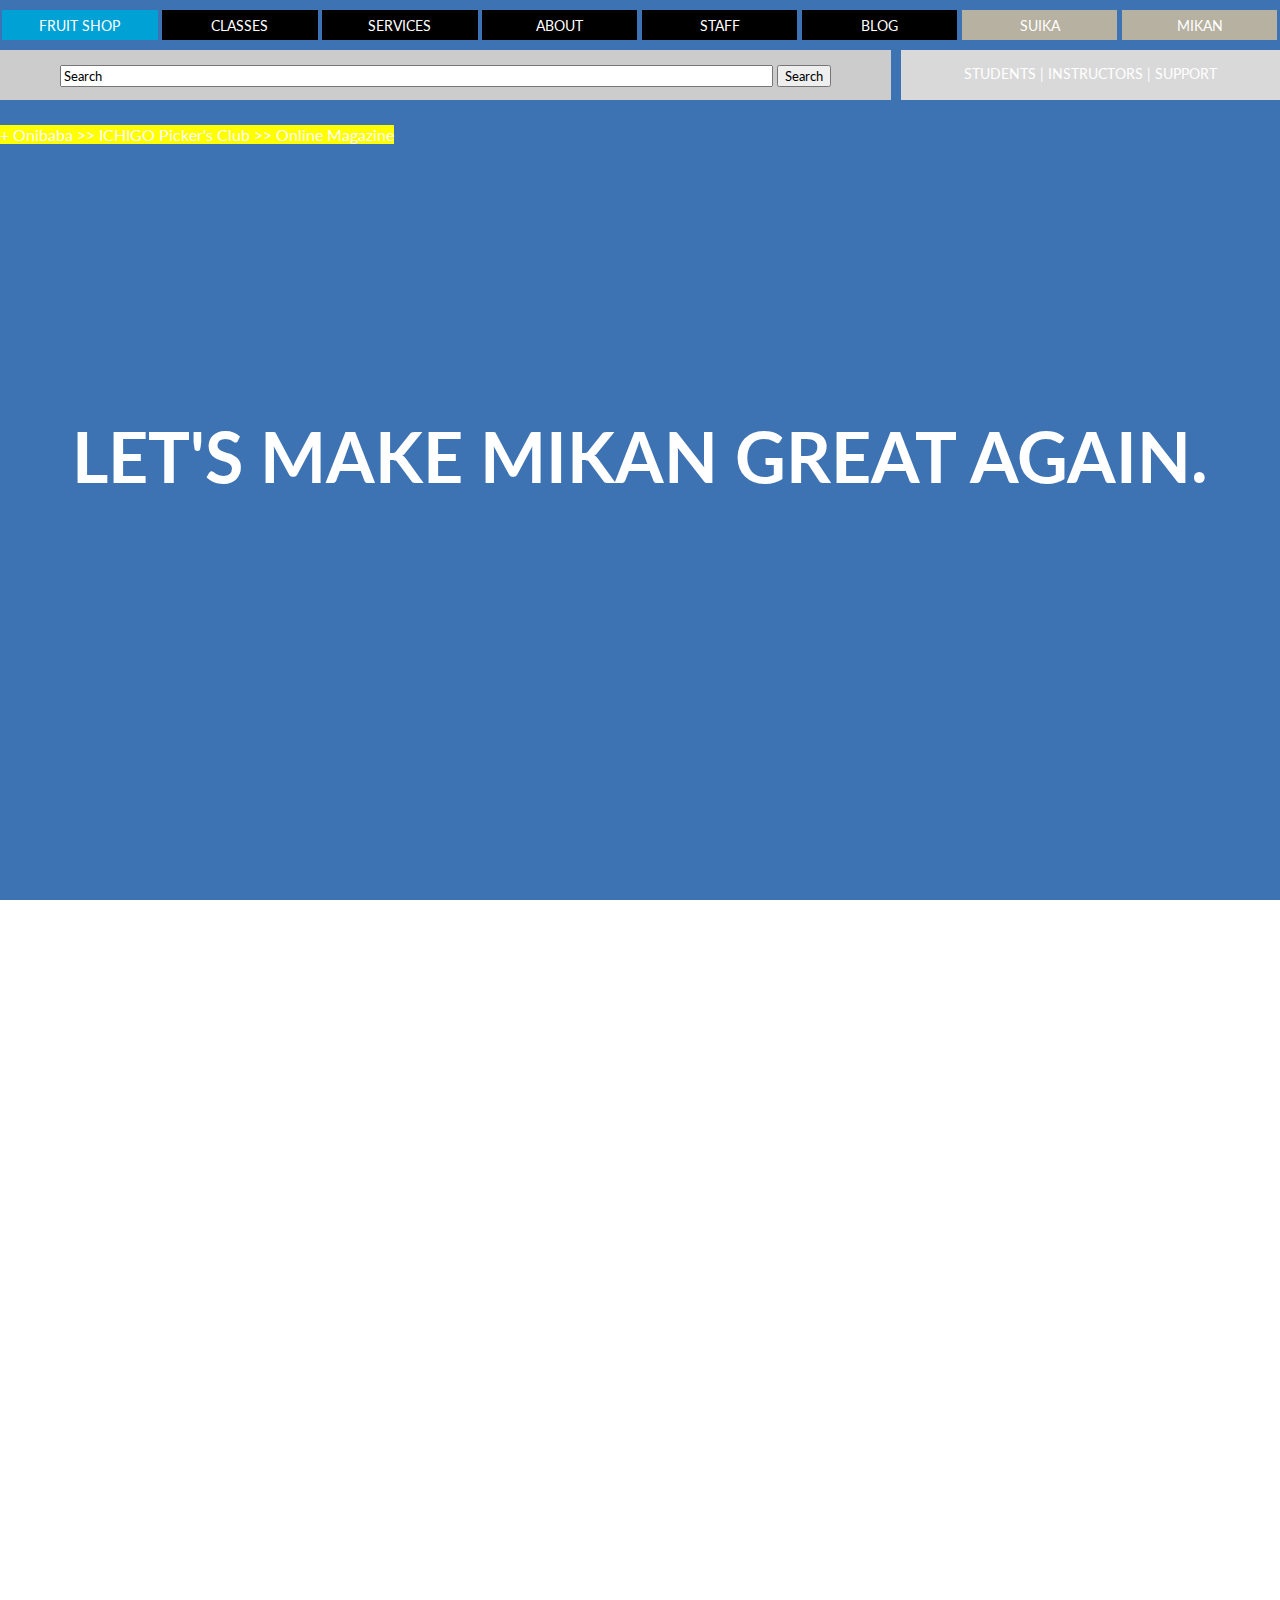
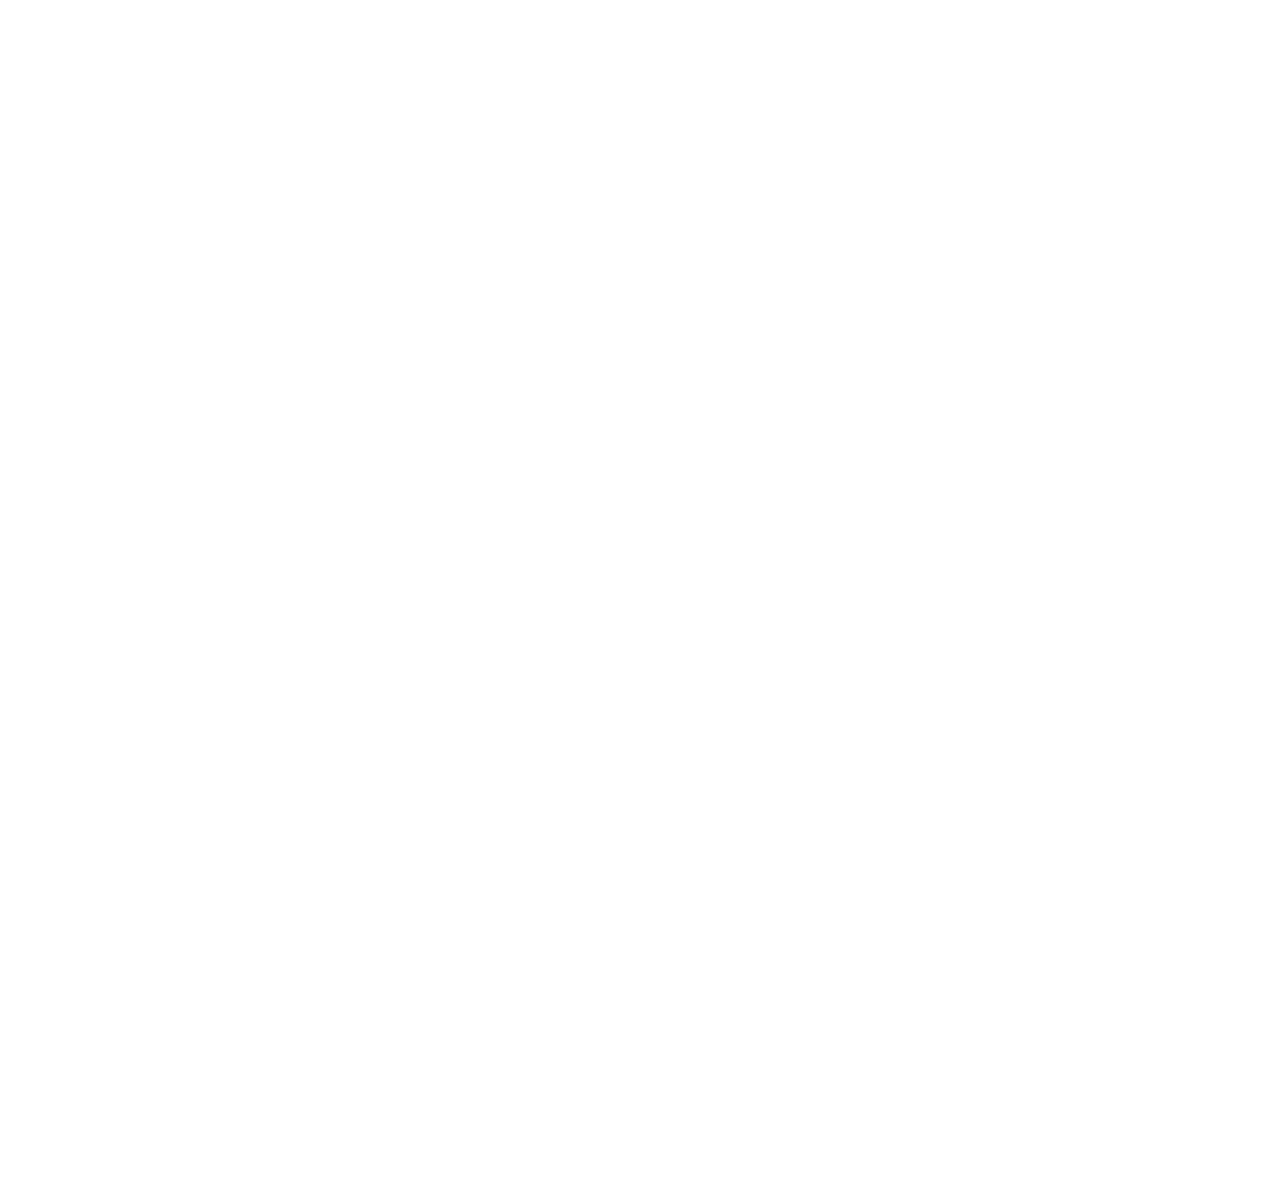
<file: MIKAN/index.html>
<!DOCTYPE html>
<html lang="en">
<head>

  <meta charset="utf-8">
  <meta name="description" content="Udacity Nano-degree Portfolio Site" />
  <meta name="author" content="Steven Cassady">
  <meta name="viewport"
  content="width=device-width, minimum-scale=1.0, initial-scale=1.0, user-scalable=yes">

  <link href="css/index.css" rel="stylesheet">
  <link href='https://fonts.googleapis.com/css?family=Lato:300,100,700' rel='stylesheet'>
  <link rel="stylesheet" href="http://weloveiconfonts.com/api/?family=zocial" />

  <title>MIKAN</title>

</head>
<body>

  <header>


  </header>

  <div class="cover">
    <div>
      <div class="row">

        <div class="nav-col blue">
          <a href="#" class="white-text">
            <span>Fruit Shop</span>
          </a>
        </div>
        <div class="nav-col">
          <a href="#" class="white-text">
            <span>Classes</span>
          </a>
        </div>
        <div class="nav-col">
          <a href="#" class="white-text">
            <span>Services</span>
          </a>
        </div>
        <div class="nav-col">
          <a href="#" class="white-text">
            <span>About</span>
          </a>
        </div>
        <div class="nav-col">
          <a href="#" class="white-text">
            <span>Staff</span>
          </a>
        </div>
        <div class="nav-col">
          <a href="#" class="white-text">
            <span>Blog</span>
        </div>
        <div class="nav-col gray">
          <a href="#" class="white-text">
            <span>Suika</span>
          </a>
        </div>
        <div class="nav-col gray">
          <a href="#" class="white-text">
            <span>Mikan</span>
          </a>
        </div>
      </div>

      <div class="row">

        <div class="subnav-col-left">
          <!-- <input type="radio"></input>
          <span>Lorem</span>
          <input type="radio"></input>
          <span>Ipsum</span> -->
          <input type="text" value="Search" class="search"></input>
          <input type="button" value="Search"></input>
        </div>

        <div class="subnav-col-right">
          <span>Students | Instructors | Support</span>
        </div>

      </div>

      <div class="row">
        <div class="dividernav-col yellow"
          <span>+ Onibaba >> ICHIGO Picker's Club >> Online Magazine</span>
        </div>
      </div>

    </div>

    <div class="cover-spacing-start">

    </div>
    <h1 class="cover-h1">
      Let's make Mikan great again.
    </h1>

  </div>

  <div class="cover-yellow">
    <div class="cover-spacing">

    </div>
    <h1 class="cover-h1">
      Together, as one.
    </h1>

  </div>

  <div class="cover">
    <div class="cover-spacing">

    </div>
    <h1 class="cover-h1">
      Let's savour it's fine taste.
    </h1>

  </div>

  <hr class="footRule">

  <footer>

    <div class="row">
      <div class="footer-col">
        <span> about | contact | sitemap | subscriptions | legal | ©1812 Copyright Onibaba Inc. All rights reserved.</span><br>
        <span class="gray-text"> Lorem ipsum dolor sit amet, consectetur adipisicing elit, sed do </span>
      </div>
    </div>

    <!-- <div class="social">
      <a href="#" class="zocial-twitter"></a>
      <a href="https://github.com/SCassady" class="zocial-github"></a>
      <a href="mailto:scassady@ualberta.ca" class="zocial-gmail"></a>
      <a href="#" class="zocial-linkedin"></a>
    </div> -->

  </footer>

</body>
</html>
</file>
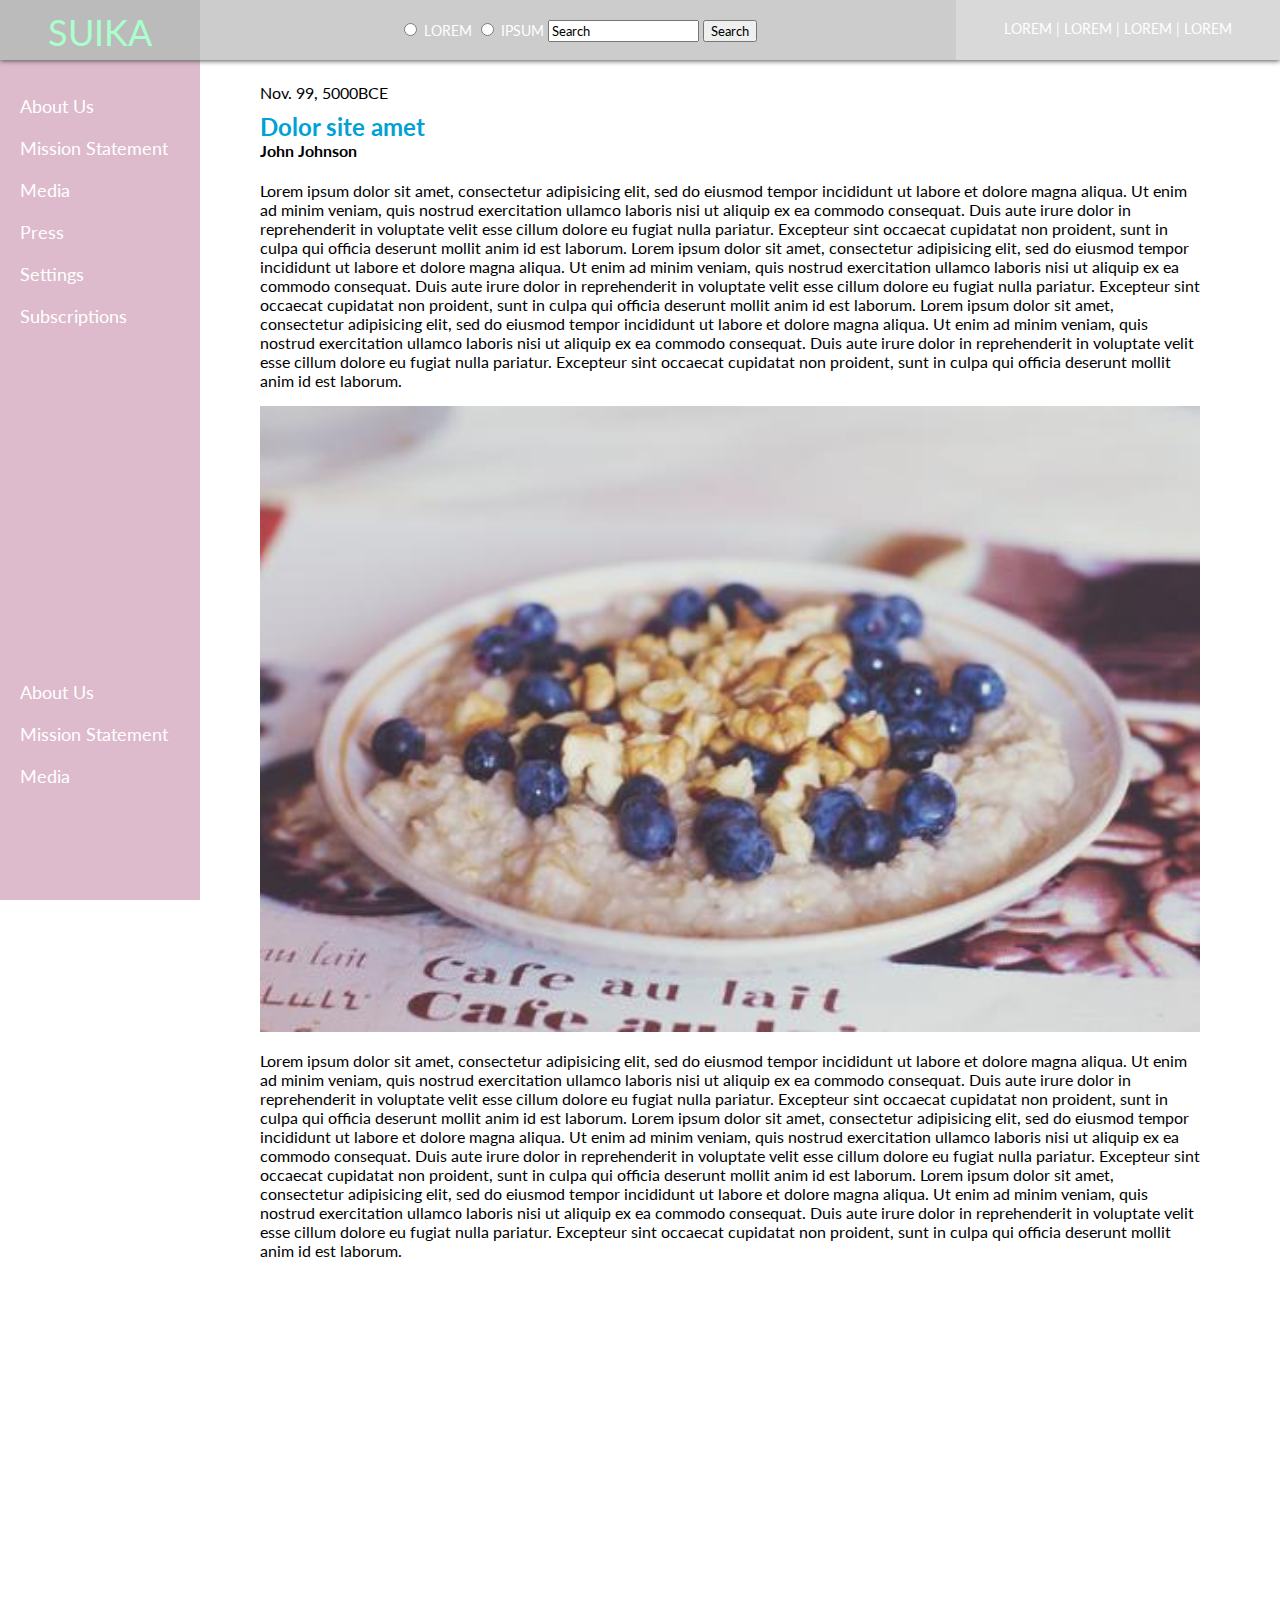
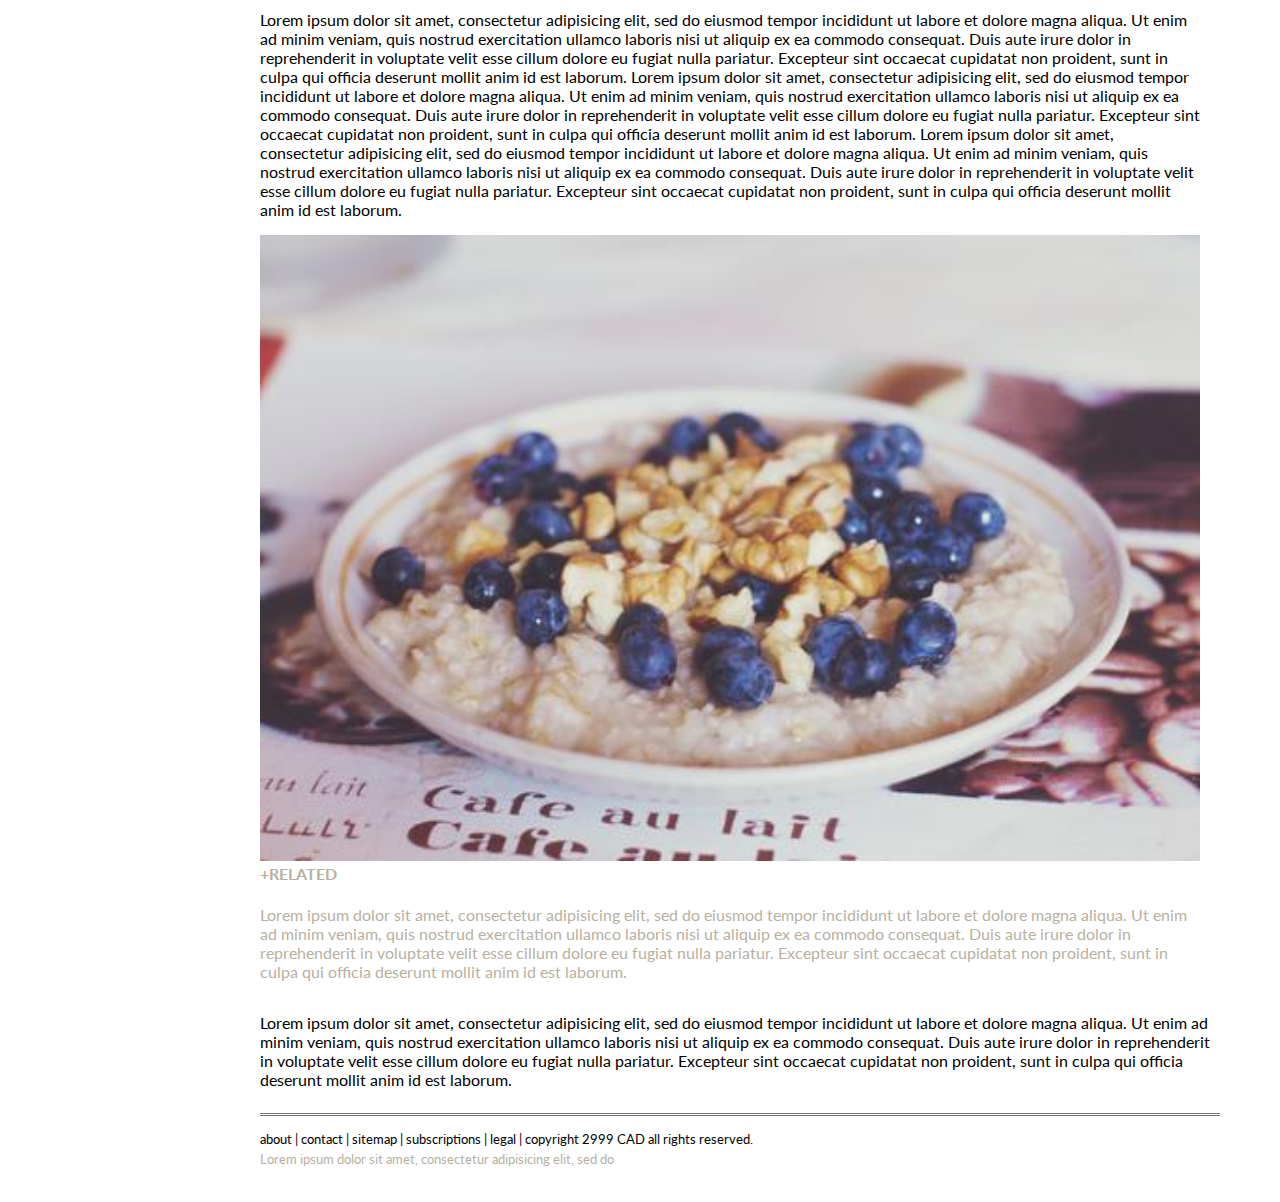
<file: SUIKA/index.html>
<!DOCTYPE html>
<html lang="en">
<head>

  <meta charset="utf-8">
  <meta name="description" content="Udacity Nano-degree Portfolio Site" />
  <meta name="author" content="Steven Cassady">
  <meta name="viewport"
  content="width=device-width, minimum-scale=1.0, initial-scale=1.0, user-scalable=yes">

  <link href="css/index.css" rel="stylesheet">
  <link href='https://fonts.googleapis.com/css?family=Lato:300,100,700' rel='stylesheet'>
  <link rel="stylesheet" href="http://weloveiconfonts.com/api/?family=zocial" />

  <title>SUIKA</title>

</head>
<body>

  <header>

    <section class="masthead">

      <!-- <div class="row">

        <div class="title-col">
          <h1>SUIKA</h1>
        </div>

      </div> -->


      <div class="row mast-row">

        <div class="subnav-col-left">
          <span>SUIKA</span>
        </div>

        <div class="subnav-col-mid">
          <input type="radio"></input>
          <span>Lorem</span>
          <input type="radio"></input>
          <span>Ipsum</span>
          <input type="text" value="Search" class="search"></input>
          <input type="button" value="Search"></input>
        </div>

        <div class="subnav-col-right">
          <span>Lorem | Lorem | Lorem | Lorem</span>
        </div>

      </div>

      <!-- <div class="row">
        <div class="dividernav-col yellow"
          <span>+ SUPER >> Online Magazine >> Student Edition</span>
        </div>
      </div> -->

    </section>

    <section class="sideframe">

      <div class="side-content-top">
        <div class="spacer-side"></div>
        <div class="side-link">
          <a href="#" class="white-text">
            <span>About Us</span>
          </a>
        </div>
        <div class="side-link">
          <a href="#" class="white-text">
            <span>Mission Statement</span>
          </a>
        </div>
        <div class="side-link">
          <a href="#" class="white-text">
            <span>Media</span>
          </a>
        </div>
        <div class="side-link">
          <a href="#" class="white-text">
            <span>Press</span>
          </a>
        </div>
        <div class="side-link">
          <a href="#" class="white-text">
            <span>Settings</span>
          </a>
        </div>
        <div class="side-link">
          <a href="#" class="white-text">
            <span>Subscriptions</span>
          </a>
        </div>
      </div>

      <div class="side-content-bottom">
        <div class="spacer-side">
        <div class="spacer-side"></div>
        <div class="side-link">
          <a href="#" class="white-text">
            <span>About Us</span>
          </a>
        </div>
        <div class="side-link">
          <a href="#" class="white-text">
            <span>Mission Statement</span>
          </a>
        </div>
        <div class="side-link">
          <a href="#" class="white-text">
            <span>Media</span>
          </a>
        </div>
      </div>

    </section>

  </header>



  <main>
    <div class="spacer-main"></div>

    <!-- <section class="highlightedWork">
        <picture>
          <source
          media="(min-width: 650px)"
          srcset="img/tokyo-1920x960large_2x.jpg 2x, img/tokyo-960x480large_1x.jpg 1x">
          <source
          media="(min-width: 500px)"
          srcset="img/tokyo-1300x650medium_2x.jpg 2x, img/tokyo-650x325medium_1x.jpg 1x">
          <img src="img/tokyo-500x450small.jpg" alt="Photo of Harajuku in Tokyo, at night.">
        </picture>
      </section> -->

    <section class="container">

      <div class="row">

        <div class="article-col">
          <article>
            <span> Nov. 99, 5000BCE</span>
            <h3>Dolor site amet</h3>
            <h4>John Johnson</h4>
            <p>
              Lorem ipsum dolor sit amet, consectetur adipisicing elit, sed do eiusmod tempor incididunt ut labore et dolore magna aliqua. Ut enim ad minim veniam, quis nostrud exercitation ullamco laboris nisi ut aliquip ex ea commodo consequat. Duis aute irure dolor in reprehenderit in voluptate velit esse cillum dolore eu fugiat nulla pariatur. Excepteur sint occaecat cupidatat non proident, sunt in culpa qui officia deserunt mollit anim id est laborum. Lorem ipsum dolor sit amet, consectetur adipisicing elit, sed do eiusmod tempor incididunt ut labore et dolore magna aliqua. Ut enim ad minim veniam, quis nostrud exercitation ullamco laboris nisi ut aliquip ex ea commodo consequat. Duis aute irure dolor in reprehenderit in voluptate velit esse cillum dolore eu fugiat nulla pariatur. Excepteur sint occaecat cupidatat non proident, sunt in culpa qui officia deserunt mollit anim id est laborum. Lorem ipsum dolor sit amet, consectetur adipisicing elit, sed do eiusmod tempor incididunt ut labore et dolore magna aliqua. Ut enim ad minim veniam, quis nostrud exercitation ullamco laboris nisi ut aliquip ex ea commodo consequat. Duis aute irure dolor in reprehenderit in voluptate velit esse cillum dolore eu fugiat nulla pariatur. Excepteur sint occaecat cupidatat non proident, sunt in culpa qui officia deserunt mollit anim id est laborum.
            </p>

              <picture>
                <img src="img/oatshq-500x333small_1x.jpg"
                srcset="img/oatshq-1000x666small_2x.jpg 1000w, img/oatshq-500x333small_1x.jpg 500w"
                sizes="(max-width: 500px) 95vw, (max-width: 770px) 45vw, (max-width: 960px) 30vw, 300px"
                alt="Photo of oatmeal porridge.">
              </picture>

            <p>
              Lorem ipsum dolor sit amet, consectetur adipisicing elit, sed do eiusmod tempor incididunt ut labore et dolore magna aliqua. Ut enim ad minim veniam, quis nostrud exercitation ullamco laboris nisi ut aliquip ex ea commodo consequat. Duis aute irure dolor in reprehenderit in voluptate velit esse cillum dolore eu fugiat nulla pariatur. Excepteur sint occaecat cupidatat non proident, sunt in culpa qui officia deserunt mollit anim id est laborum. Lorem ipsum dolor sit amet, consectetur adipisicing elit, sed do eiusmod tempor incididunt ut labore et dolore magna aliqua. Ut enim ad minim veniam, quis nostrud exercitation ullamco laboris nisi ut aliquip ex ea commodo consequat. Duis aute irure dolor in reprehenderit in voluptate velit esse cillum dolore eu fugiat nulla pariatur. Excepteur sint occaecat cupidatat non proident, sunt in culpa qui officia deserunt mollit anim id est laborum. Lorem ipsum dolor sit amet, consectetur adipisicing elit, sed do eiusmod tempor incididunt ut labore et dolore magna aliqua. Ut enim ad minim veniam, quis nostrud exercitation ullamco laboris nisi ut aliquip ex ea commodo consequat. Duis aute irure dolor in reprehenderit in voluptate velit esse cillum dolore eu fugiat nulla pariatur. Excepteur sint occaecat cupidatat non proident, sunt in culpa qui officia deserunt mollit anim id est laborum.
            </p>

            <iframe width="560" height="315" src="https://www.youtube.com/embed/BexO_fWxevk" frameborder="0" allowfullscreen></iframe>

            <p>
              Lorem ipsum dolor sit amet, consectetur adipisicing elit, sed do eiusmod tempor incididunt ut labore et dolore magna aliqua. Ut enim ad minim veniam, quis nostrud exercitation ullamco laboris nisi ut aliquip ex ea commodo consequat. Duis aute irure dolor in reprehenderit in voluptate velit esse cillum dolore eu fugiat nulla pariatur. Excepteur sint occaecat cupidatat non proident, sunt in culpa qui officia deserunt mollit anim id est laborum. Lorem ipsum dolor sit amet, consectetur adipisicing elit, sed do eiusmod tempor incididunt ut labore et dolore magna aliqua. Ut enim ad minim veniam, quis nostrud exercitation ullamco laboris nisi ut aliquip ex ea commodo consequat. Duis aute irure dolor in reprehenderit in voluptate velit esse cillum dolore eu fugiat nulla pariatur. Excepteur sint occaecat cupidatat non proident, sunt in culpa qui officia deserunt mollit anim id est laborum. Lorem ipsum dolor sit amet, consectetur adipisicing elit, sed do eiusmod tempor incididunt ut labore et dolore magna aliqua. Ut enim ad minim veniam, quis nostrud exercitation ullamco laboris nisi ut aliquip ex ea commodo consequat. Duis aute irure dolor in reprehenderit in voluptate velit esse cillum dolore eu fugiat nulla pariatur. Excepteur sint occaecat cupidatat non proident, sunt in culpa qui officia deserunt mollit anim id est laborum.
            </p>

              <picture>
                <img src="img/oatshq-500x333small_1x.jpg"
                srcset="img/oatshq-1000x666small_2x.jpg 1000w, img/oatshq-500x333small_1x.jpg 500w"
                sizes="(max-width: 500px) 95vw, (max-width: 770px) 45vw, (max-width: 960px) 30vw, 300px"
                alt="Photo of oatmeal porridge.">
              </picture>

          </article>
        </div>

        <div class="related-col gray-text">
          <h4>+RELATED</h4>
          <p>
            Lorem ipsum dolor sit amet, consectetur adipisicing elit, sed do eiusmod tempor incididunt ut labore et dolore magna aliqua. Ut enim ad minim veniam, quis nostrud exercitation ullamco laboris nisi ut aliquip ex ea commodo consequat. Duis aute irure dolor in reprehenderit in voluptate velit esse cillum dolore eu fugiat nulla pariatur. Excepteur sint occaecat cupidatat non proident, sunt in culpa qui officia deserunt mollit anim id est laborum.
          </p>
        </div>

        <div class="sidebar-col">
          <p>
            Lorem ipsum dolor sit amet, consectetur adipisicing elit, sed do eiusmod tempor incididunt ut labore et dolore magna aliqua. Ut enim ad minim veniam, quis nostrud exercitation ullamco laboris nisi ut aliquip ex ea commodo consequat. Duis aute irure dolor in reprehenderit in voluptate velit esse cillum dolore eu fugiat nulla pariatur. Excepteur sint occaecat cupidatat non proident, sunt in culpa qui officia deserunt mollit anim id est laborum.
          </p>
        </div>

      </div>

    </section>

    <!-- <section class="container">

      <h2>Featured Works</h2>

      <div class="row">

        <div  class="featuredWork left-col">
          <a href="oatmeal.html">
            <picture>
              <img src="img/oatshq-500x333small_1x.jpg"
              srcset="img/oatshq-1000x666small_2x.jpg 1000w, img/oatshq-500x333small_1x.jpg 500w"
              sizes="(max-width: 500px) 95vw, (max-width: 770px) 45vw, (max-width: 960px) 30vw, 300px"
              alt="Photo of oatmeal porridge.">
            </picture>
            <h3>Porridge Gen</h3>
            <p>A simple Angular 1.5 app which generates a random porridge recipe.</p>
          </a>
        </div>

        <div class="featuredWork center-col">
          <a href="frogger.html">
            <picture>
              <img src="img/frogger-500x333small_1x.jpg"
              srcset="img/frogger-1000x666small_2x.jpg 1000w, img/frogger-500x333small_1x.jpg 500w"
              sizes="(max-width: 500px) 95vw, (max-width: 770px) 45vw, (max-width: 960px) 30vw, 300px"
              alt="Screenshot of Frogger clone.">
            </picture>
            <h3>Frogger '16'</h3>
            <p>My take on a Frogger clone, for a Udacity nano-degree project. Still in progress.</p>
          </a>
        </div>

        <div class="featuredWork right-col">
          <a href="cheatsheet.html">
            <picture>
              <img src="img/cheatsheet-500x333small_1x.jpg"
              srcset="img/cheatsheet-1000x666small_2x.jpg 1000w, img/cheatsheet-500x333small_1x.jpg 500w"
              sizes="(max-width: 500px) 95vw, (max-width: 770px) 45vw, (max-width: 960px) 30vw, 300px"
              alt="Screenshot of coding cheatsheet.">
            </picture>
            <h3>Cheatsheet</h3>
            <p>A small cheatsheet and learning reference for various languages.</p>
          </a>
        </div>

      </div>

    </section> -->

    <hr class="footRule">
  </main>



    <footer>

      <div class="row">
        <div class="footer-col">
          <span> about | contact | sitemap | subscriptions | legal | copyright 2999 CAD all rights reserved.</span><br>
          <span class="gray-text"> Lorem ipsum dolor sit amet, consectetur adipisicing elit, sed do </span>
        </div>
      </div>

      <!-- <div class="social">
        <a href="#" class="zocial-twitter"></a>
        <a href="https://github.com/SCassady" class="zocial-github"></a>
        <a href="mailto:scassady@ualberta.ca" class="zocial-gmail"></a>
        <a href="#" class="zocial-linkedin"></a>
      </div> -->

    </footer>

</body>
</html>
</file>
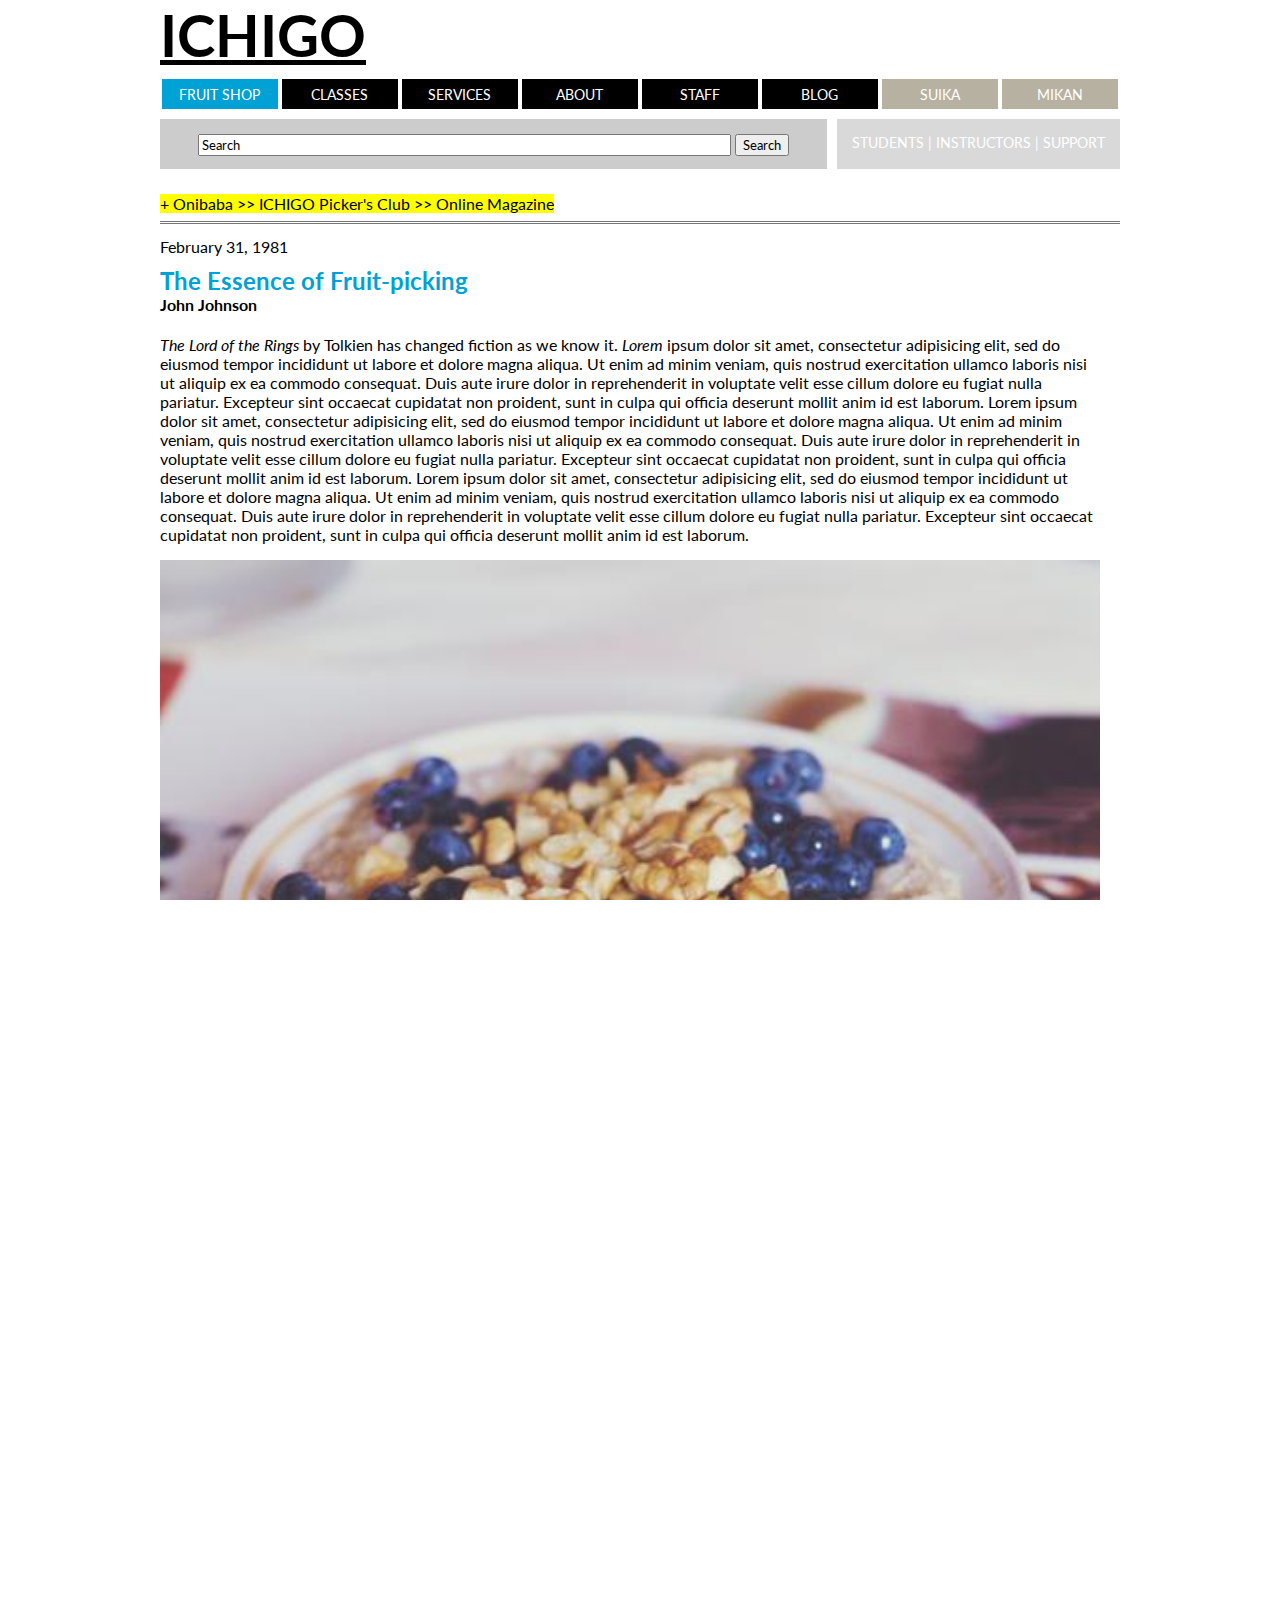
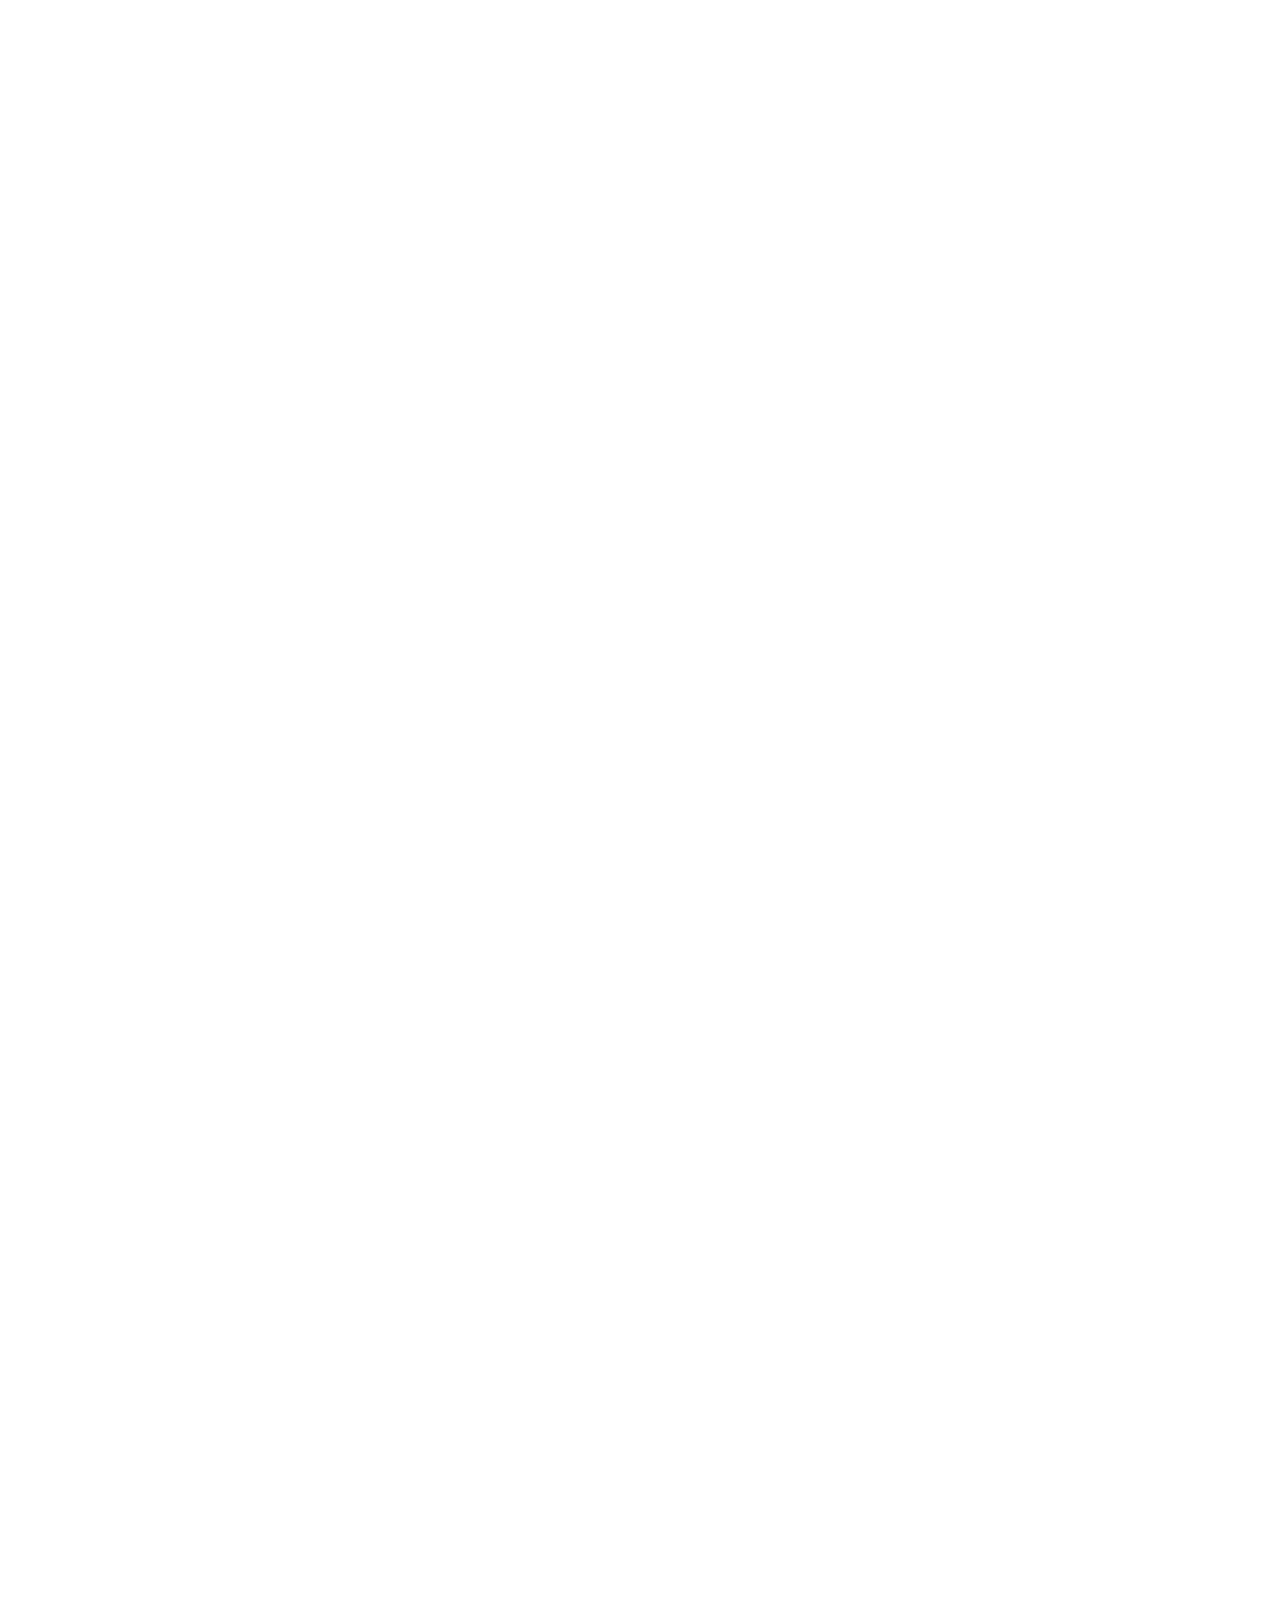
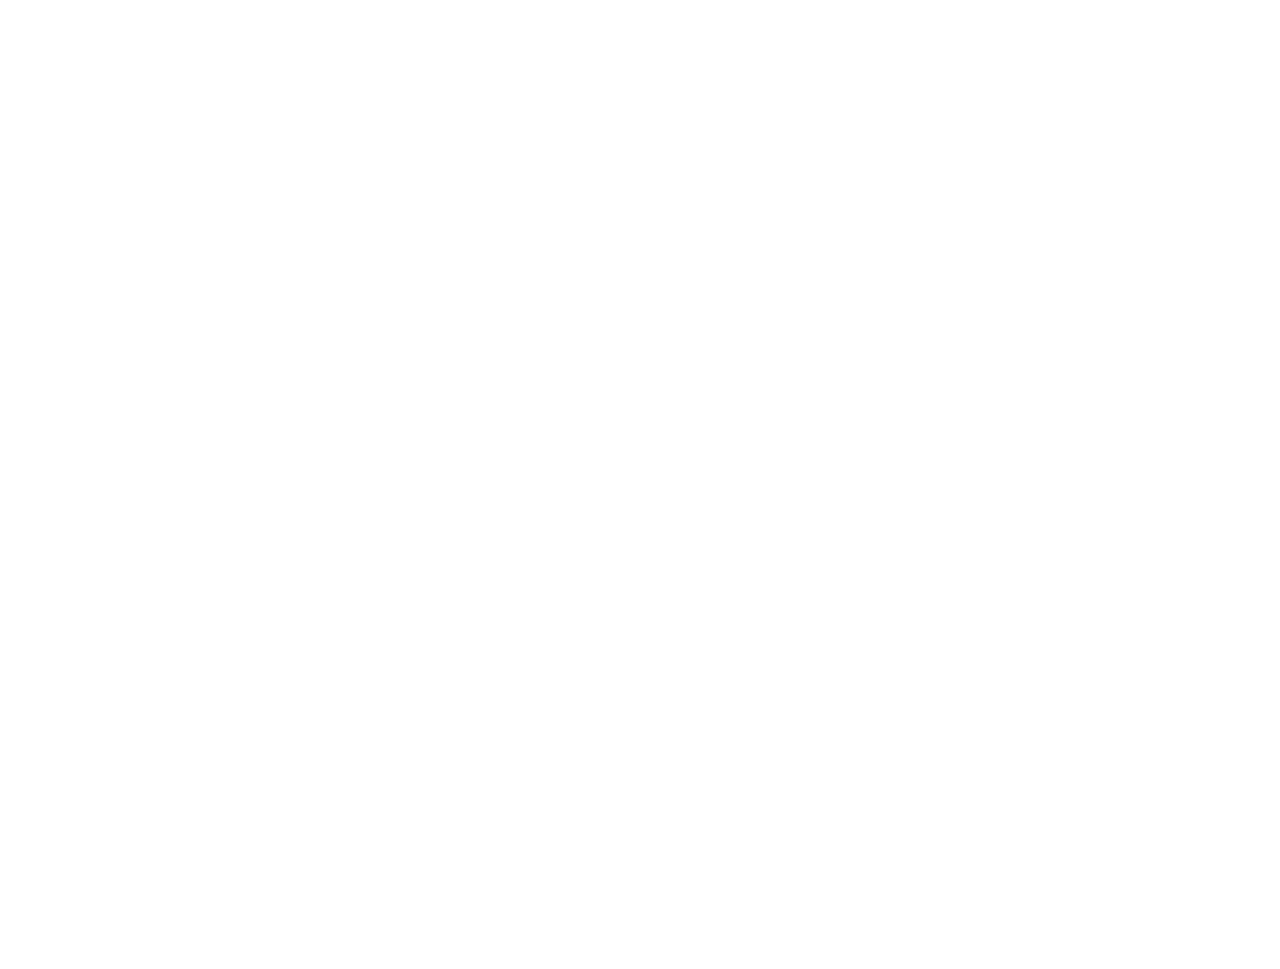
<file: ICHIGO/second.html>
<!DOCTYPE html>
<html lang="en">
<head>

  <meta charset="utf-8">
  <meta name="description" content="Udacity Nano-degree Portfolio Site" />
  <meta name="author" content="Steven Cassady">
  <meta name="viewport"
  content="width=device-width, minimum-scale=1.0, initial-scale=1.0, user-scalable=yes">

  <link href="css/index.css" rel="stylesheet">
  <link href='https://fonts.googleapis.com/css?family=Lato:300,100,700' rel='stylesheet'>
  <link rel="stylesheet" href="http://weloveiconfonts.com/api/?family=zocial" />

  <title>ICHIGO</title>

</head>
<body>

  <header>

    <section class="container">

      <div class="row">

        <div class="title-col">
          <h1>ICHIGO</h1>
        </div>

      </div>

      <div class="row">

        <div class="nav-col blue">
          <a href="#" class="white-text">
            <span>Fruit Shop</span>
          </a>
        </div>
        <div class="nav-col">
          <a href="#" class="white-text">
            <span>Classes</span>
          </a>
        </div>
        <div class="nav-col">
          <a href="#" class="white-text">
            <span>Services</span>
          </a>
        </div>
        <div class="nav-col">
          <a href="#" class="white-text">
            <span>About</span>
          </a>
        </div>
        <div class="nav-col">
          <a href="#" class="white-text">
            <span>Staff</span>
          </a>
        </div>
        <div class="nav-col">
          <a href="#" class="white-text">
            <span>Blog</span>
        </div>
        <div class="nav-col gray">
          <a href="#" class="white-text">
            <span>Suika</span>
          </a>
        </div>
        <div class="nav-col gray">
          <a href="#" class="white-text">
            <span>Mikan</span>
          </a>
        </div>

      </div>

      <div class="row">

        <div class="subnav-col-left">
          <!-- <input type="radio"></input>
          <span>Lorem</span>
          <input type="radio"></input>
          <span>Ipsum</span> -->
          <input type="text" value="Search" class="search"></input>
          <input type="button" value="Search"></input>
        </div>

        <div class="subnav-col-right">
          <span>Students | Instructors | Support</span>
        </div>

      </div>

      <div class="row">
        <div class="dividernav-col yellow"
          <span>+ Onibaba >> ICHIGO Picker's Club >> Online Magazine</span>
        </div>
      </div>

    </section>

  </header>

  <hr>

  <main>

    <!-- <section class="highlightedWork">
        <picture>
          <source
          media="(min-width: 650px)"
          srcset="img/tokyo-1920x960large_2x.jpg 2x, img/tokyo-960x480large_1x.jpg 1x">
          <source
          media="(min-width: 500px)"
          srcset="img/tokyo-1300x650medium_2x.jpg 2x, img/tokyo-650x325medium_1x.jpg 1x">
          <img src="img/tokyo-500x450small.jpg" alt="Photo of Harajuku in Tokyo, at night.">
        </picture>
      </section> -->

    <section class="container">

      <div class="row">

        <div class="article-col">
          <article>
            <span> February 31, 1981</span>
            <h3>The Essence of Fruit-picking</h3>
            <h4>John Johnson</h4>
            <p>
              <cite>The Lord of the Rings</cite> by Tolkien has changed fiction as we know it.
              <dfn>Lorem</dfn> ipsum dolor sit amet, consectetur adipisicing elit, sed do eiusmod tempor incididunt ut labore et dolore magna aliqua. Ut enim ad minim veniam, quis nostrud exercitation ullamco laboris nisi ut aliquip ex ea commodo consequat. Duis aute irure dolor in reprehenderit in voluptate velit esse cillum dolore eu fugiat nulla pariatur. Excepteur sint occaecat cupidatat non proident, sunt in culpa qui officia deserunt mollit anim id est laborum. Lorem ipsum dolor sit amet, consectetur adipisicing elit, sed do eiusmod tempor incididunt ut labore et dolore magna aliqua. Ut enim ad minim veniam, quis nostrud exercitation ullamco laboris nisi ut aliquip ex ea commodo consequat. Duis aute irure dolor in reprehenderit in voluptate velit esse cillum dolore eu fugiat nulla pariatur. Excepteur sint occaecat cupidatat non proident, sunt in culpa qui officia deserunt mollit anim id est laborum. Lorem ipsum dolor sit amet, consectetur adipisicing elit, sed do eiusmod tempor incididunt ut labore et dolore magna aliqua. Ut enim ad minim veniam, quis nostrud exercitation ullamco laboris nisi ut aliquip ex ea commodo consequat. Duis aute irure dolor in reprehenderit in voluptate velit esse cillum dolore eu fugiat nulla pariatur. Excepteur sint occaecat cupidatat non proident, sunt in culpa qui officia deserunt mollit anim id est laborum.
            </p>

              <picture>
                <img src="img/oatshq-500x333small_1x.jpg"
                srcset="img/oatshq-1000x666small_2x.jpg 1000w, img/oatshq-500x333small_1x.jpg 500w"
                sizes="(max-width: 500px) 95vw, (max-width: 770px) 45vw, (max-width: 960px) 30vw, 300px"
                alt="Photo of oatmeal porridge.">
              </picture>

            <p>
              <del>Yolo Swag 420 Blaze It</del> <ins>Lorem ipsum dolor sit amet</ins>, consectetur adipisicing elit, sed do eiusmod tempor incididunt ut labore et dolore magna aliqua. Ut enim ad minim veniam, quis nostrud exercitation ullamco laboris nisi ut aliquip ex ea commodo consequat. Duis aute irure dolor in reprehenderit in voluptate velit esse cillum dolore eu fugiat nulla pariatur. Excepteur sint occaecat cupidatat non proident, sunt in culpa qui officia deserunt mollit anim id est laborum. Lorem ipsum dolor sit amet, consectetur adipisicing elit, sed do eiusmod tempor incididunt ut labore et dolore magna aliqua. Ut enim ad minim veniam, quis nostrud exercitation ullamco laboris nisi ut aliquip ex ea commodo consequat. Duis aute irure dolor in reprehenderit in voluptate velit esse cillum dolore eu fugiat nulla pariatur. Excepteur sint occaecat cupidatat non proident, sunt in culpa qui officia deserunt mollit anim id est laborum. Lorem ipsum dolor sit amet, consectetur adipisicing elit, sed do eiusmod tempor incididunt ut labore et dolore magna aliqua. Ut enim ad minim veniam, quis nostrud exercitation ullamco laboris nisi ut aliquip ex ea commodo consequat. Duis aute irure dolor in reprehenderit in voluptate velit esse cillum dolore eu fugiat nulla pariatur. Excepteur sint occaecat cupidatat non proident, sunt in culpa qui officia deserunt mollit anim id est laborum.
            </p>

            <h3 class="gray-text">"The CO<sub>2</sub> has a volume of 3.5 x 10^<sup>12</sup> mL."<br>- <em>John Johanneson</em></h3>

            <p>
              Lorem ipsum dolor sit amet, <s>consectetur adipisicing elit,</s> sed do eiusmod tempor incididunt ut labore et dolore magna aliqua. Ut enim ad minim veniam, quis nostrud exercitation ullamco laboris nisi ut aliquip ex ea commodo consequat. Duis aute irure dolor in reprehenderit in voluptate velit esse cillum dolore eu fugiat nulla pariatur. Excepteur sint occaecat cupidatat non proident, sunt in culpa qui officia deserunt mollit anim id est laborum. Lorem ipsum dolor sit amet, consectetur adipisicing elit, sed do eiusmod tempor incididunt ut labore et dolore magna aliqua. Ut enim ad minim veniam, quis nostrud exercitation ullamco laboris nisi ut aliquip ex ea commodo consequat. Duis aute irure dolor in reprehenderit in voluptate velit esse cillum dolore eu fugiat nulla pariatur. Excepteur sint occaecat cupidatat non proident, sunt in culpa qui officia deserunt mollit anim id est laborum. Lorem ipsum dolor sit amet, consectetur adipisicing elit, sed do eiusmod tempor incididunt ut labore et dolore magna aliqua. Ut enim ad minim veniam, quis nostrud exercitation ullamco laboris nisi ut aliquip ex ea commodo consequat. Duis aute irure dolor in reprehenderit in voluptate velit esse cillum dolore eu fugiat nulla pariatur. Excepteur sint occaecat cupidatat non proident, sunt in culpa qui officia deserunt mollit anim id est laborum.
            </p>

            <blockquote class="blue-text">
              <p>
                Lorem ipsum dolor sit amet, consectetur adipisicing elit, sed do eiusmod tempor incididunt ut labore et dolore magna aliqua. Ut enim ad minim veniam, quis nostrud exercitation ullamco laboris nisi ut aliquip ex ea commodo consequat. Duis aute irure dolor in reprehenderit in voluptate velit esse cillum dolore eu fugiat nulla pariatur. Excepteur sint occaecat cupidatat non proident, sunt in culpa qui officia deserunt mollit anim id est laborum.
              </p>
              <p>
                <em>-John Jacobs, <abbr title="Chief Executive Officer">CEO</abbr></em>
              </p>
            </blockquote>

            <p>
              Lorem ipsum dolor sit amet, consectetur adipisicing elit, sed do eiusmod tempor incididunt ut labore et dolore magna aliqua. Ut enim ad minim veniam, quis nostrud exercitation ullamco laboris nisi ut aliquip ex ea commodo consequat. Duis aute irure dolor in reprehenderit in voluptate velit esse cillum dolore eu fugiat nulla pariatur. Excepteur sint occaecat cupidatat non proident, sunt in culpa qui officia deserunt mollit anim id est laborum. Lorem ipsum dolor sit amet, consectetur adipisicing elit, sed do eiusmod tempor incididunt ut labore et dolore magna aliqua. Ut enim ad minim veniam, quis nostrud exercitation ullamco laboris nisi ut aliquip ex ea commodo consequat. Duis aute irure dolor in reprehenderit in voluptate velit esse cillum dolore eu fugiat nulla pariatur. Excepteur sint occaecat cupidatat non proident, sunt in culpa qui officia deserunt mollit anim id est laborum. Lorem ipsum dolor sit amet, consectetur adipisicing elit, sed do eiusmod tempor incididunt ut labore et dolore magna aliqua. Ut enim ad minim veniam, quis nostrud exercitation ullamco laboris nisi ut aliquip ex ea commodo consequat. Duis aute irure dolor in reprehenderit in voluptate velit esse cillum dolore eu fugiat nulla pariatur. Excepteur sint occaecat cupidatat non proident, sunt in culpa qui officia deserunt mollit anim id est laborum.
            </p>

            <h4>How to boil potatoes:</h4>
            <ol style="list-style-type: upper-roman;">
              <li>Fill the bucket with water.</li>
              <li>Boil the water.</li>
              <li>Put in the potatoes.</li>
              <li>Remove and serve after 10 minutes.</li>
            </ol>

            <h4>Reasons to eat potatoes:</h4>
            <ul style="list-style-type: square;">
              <li>Potatoes are healthy.</li>
              <ul>
                <li>They are better than sugar.</li>
                <li>They have some minerals in them.</li>
                <li>There is fibre in the skin.</li>
              </ul>
              <li>Potatoes are cheap.</li>
              <li>Potatoes are potatoes.</li>
              <ol>
                <li>They are starchy.</li>
                <li>They are tubers.</li>
                <li>They are easy to grow.</li>
              </ol>
            </ul>

            <h4>Types of potatoes:</h4>
            <dl>
              <dt>Russett</dt>
              <dd>A soft-skinned potatoe good for baking.</dd>
              <dt>Yukon Gold</dt>
              <dd>With yelow skin, are good for making potato chips.</dd>
              <dt>Sweet</dt>
              <dd>While not actually potatoes, sweet potatoes can be used as a substitute in basically every potato recipe.</dd>
              <dt>Plantains</dt>
              <dd>Starchy cousin of bananas. Can be used as a replacement for potatoes in certain recipes.</dd>
            </dl>

            <a href="pages/third.html">Third page.</a>

            <p>
              Lorem ipsum dolor sit amet, consectetur adipisicing elit, sed do eiusmod tempor incididunt ut labore et dolore magna aliqua. Ut enim ad minim veniam, quis nostrud exercitation ullamco laboris nisi ut aliquip ex ea commodo consequat. Duis aute irure dolor in reprehenderit in voluptate velit esse cillum dolore eu fugiat nulla pariatur. Excepteur sint occaecat cupidatat non proident, sunt in culpa qui officia deserunt mollit anim id est laborum. Lorem ipsum dolor sit amet, consectetur adipisicing elit, sed do eiusmod tempor incididunt ut labore et dolore magna aliqua. Ut enim ad minim veniam, quis nostrud exercitation ullamco laboris nisi ut aliquip ex ea commodo consequat. Duis aute irure dolor in reprehenderit in voluptate velit esse cillum dolore eu fugiat nulla pariatur. Excepteur sint occaecat cupidatat non proident, sunt in culpa qui officia deserunt mollit anim id est laborum. Lorem ipsum dolor sit amet, consectetur adipisicing elit, sed do eiusmod tempor incididunt ut labore et dolore magna aliqua. Ut enim ad minim veniam, quis nostrud exercitation ullamco laboris nisi ut aliquip ex ea commodo consequat. Duis aute irure dolor in reprehenderit in voluptate velit esse cillum dolore eu fugiat nulla pariatur. Excepteur sint occaecat cupidatat non proident, sunt in culpa qui officia deserunt mollit anim id est laborum.
            </p>

            <picture>
              <img src="img/oatshq-500x333small_1x.jpg"
              srcset="img/oatshq-1000x666small_2x.jpg 1000w, img/oatshq-500x333small_1x.jpg 500w"
              sizes="(max-width: 500px) 95vw, (max-width: 770px) 45vw, (max-width: 960px) 30vw, 300px"
              alt="Photo of oatmeal porridge.">
            </picture>

            <h4>Contact info:</h4>
            <address class="blue-text">
                <p>
                  <a href="mailto:scassady@ualberta.ca">scassady@ualberta.ca</a><br>99009 Hollywood Hills, CA.
                </p>
            </address>

          </article>
        </div>

        <div class="related-col gray-text">
          <h4>+RELATED</h4>
          <a href="#" class="gray-text">
            <p>The Hidden Value of Using Spades for Digging</p>
          </a>
          <a href="#" class="gray-text">
            <p>15 Recipes for Healthier Pies</p>
          </a>
          <a href="#" class="gray-text">
            <p>Getting More Productivity out of Loamy Soil</p>
          </a>

        </div>

        <div class="sidebar-col">
          <p>
            Lorem ipsum dolor sit amet, consectetur adipisicing elit, sed do eiusmod tempor incididunt ut labore et dolore magna aliqua. Ut enim ad minim veniam, quis nostrud exercitation ullamco laboris nisi ut aliquip ex ea commodo consequat. Duis aute irure dolor in reprehenderit in voluptate velit esse cillum dolore eu fugiat nulla pariatur. Excepteur sint occaecat cupidatat non proident, sunt in culpa qui officia deserunt mollit anim id est laborum.
          </p>
        </div>

      </div>

    </section>



    <!-- <section class="container">

      <h2>Featured Works</h2>

      <div class="row">

        <div  class="featuredWork left-col">
          <a href="oatmeal.html">
            <picture>
              <img src="img/oatshq-500x333small_1x.jpg"
              srcset="img/oatshq-1000x666small_2x.jpg 1000w, img/oatshq-500x333small_1x.jpg 500w"
              sizes="(max-width: 500px) 95vw, (max-width: 770px) 45vw, (max-width: 960px) 30vw, 300px"
              alt="Photo of oatmeal porridge.">
            </picture>
            <h3>Porridge Gen</h3>
            <p>A simple Angular 1.5 app which generates a random porridge recipe.</p>
          </a>
        </div>

        <div class="featuredWork center-col">
          <a href="frogger.html">
            <picture>
              <img src="img/frogger-500x333small_1x.jpg"
              srcset="img/frogger-1000x666small_2x.jpg 1000w, img/frogger-500x333small_1x.jpg 500w"
              sizes="(max-width: 500px) 95vw, (max-width: 770px) 45vw, (max-width: 960px) 30vw, 300px"
              alt="Screenshot of Frogger clone.">
            </picture>
            <h3>Frogger '16'</h3>
            <p>My take on a Frogger clone, for a Udacity nano-degree project. Still in progress.</p>
          </a>
        </div>

        <div class="featuredWork right-col">
          <a href="cheatsheet.html">
            <picture>
              <img src="img/cheatsheet-500x333small_1x.jpg"
              srcset="img/cheatsheet-1000x666small_2x.jpg 1000w, img/cheatsheet-500x333small_1x.jpg 500w"
              sizes="(max-width: 500px) 95vw, (max-width: 770px) 45vw, (max-width: 960px) 30vw, 300px"
              alt="Screenshot of coding cheatsheet.">
            </picture>
            <h3>Cheatsheet</h3>
            <p>A small cheatsheet and learning reference for various languages.</p>
          </a>
        </div>

      </div>

    </section> -->

  </main>

  <hr class="footRule">

  <footer>

    <div class="row">
      <div class="footer-col">
        <span> about | contact | sitemap | subscriptions | legal | ©1812 Copyright Onibaba Inc. All rights reserved.</span><br>
        <span class="gray-text"> Lorem ipsum dolor sit amet, consectetur adipisicing elit, sed do </span>
      </div>
    </div>

    <!-- <div class="social">
      <a href="#" class="zocial-twitter"></a>
      <a href="https://github.com/SCassady" class="zocial-github"></a>
      <a href="mailto:scassady@ualberta.ca" class="zocial-gmail"></a>
      <a href="#" class="zocial-linkedin"></a>
    </div> -->

  </footer>

</body>
</html>
</file>
<file: MIKAN/css/index.css>
/*
Element selectors
*/

* {
  -webkit-box-sizing: border-box;
  -moz-box-sizing: border-box;
  -ms-box-sizing: border-box;
  box-sizing: border-box;
  font-family: 'Lato', sans-serif;
}

html, body {
    width: 100%;
    height: 100%;
    margin: 0px;
    padding: 0px;
    overflow-x: hidden;
}

header, main, footer, hr {
  width: 100%;
  max-width: 960px;
  margin-left: auto;
  margin-right: auto;
  background-color: white;
}

header, footer {
  width: 100%;
  display: flex;
  flex-wrap: wrap;
}

hr {
    border: none;
    border-top: medium double #777;
    padding-top: 5px;
}

h1 {
  text-transform: uppercase;
  font-size: 70px;
  font-weight: 400;
  margin-bottom: 0;
  margin-top: 0;
  font-weight: bold;
  /*text-decoration: underline;*/
  color: white;
}

h2 {
  font-size: 38px;
  font-weight: 400;
  color: #ff0080;
  margin-bottom: 0;
  margin-top: 0;
}

h3 {
  font-size: 24px;
  font-weight: 700;
  margin-bottom: 0;
  margin-top: 10px;
  color: rgb(0, 161, 213);
  /*text-transform: uppercase;*/
}

h4 {
  font-weight: 700;
  margin-top: 0;
  font-size: 16px;
}

a {
  text-decoration: none;
  color: black;
}

img {
  width: 100%;
}

p {
  /*color: black;*/
  /*margin: 10px;*/
}

/*
Class selectors
*/

.container {
  width: 100%;
  display: flex;
  flex-wrap: wrap;
}

.row {
  width: 100%;
  display: flex;
  flex-wrap: wrap;
}

.icon-col {
  width: 12%;
}

.title-col {
  width: 88%;
  text-align: left;
  display: inline;
}

.nav-col {
  height: 30px;
  width: calc((97%)/8);
  /*width: calc((100%/8)-8*10px);*/
  background-color: black;
  margin: 10px calc(3%/16) 0px calc(3%/16);
  color: white;
  text-align: center;
  text-transform: uppercase;
  font-size: 14px;
  padding-top: 7px;
}

.subnav-col-left {
  height: 50px;
  width: calc(70% - 5px);
  /*width: calc((100%/8)-8*10px);*/
  background-color: #cccccc;
  margin: 10px 10px 0px 0px;
  color: white;
  text-align: center;
  text-transform: uppercase;
  font-size: 14px;
  padding-top: 15px;
}

.subnav-col-right {
  height: 50px;
  width: calc(30% - 5px);
  /*width: calc((100%/8)-8*10px);*/
  background-color: #d9d9d9;
  margin: 10px 0px 0px 0px;
  color: white;
  text-align: center;
  text-transform: uppercase;
  font-size: 14px;
  padding-top: 15px;
}

.dividernav-col {
  margin-top: 25px;
}
.search {
  width: 80%;
}
.article-col {
  width: calc(.64*(100%-40px));
  margin-right: 20px;
  margin-left: 0px;
}

.related-col {
  width: calc(.13*(100%-40px));
  margin-right: 20px;
  margin-left: 0px;
  margin-top: 15px;
  padding-left: 10px;
  padding-right: 10px;
  border-right: 1px dotted black;
  border-left: 1px dotted black;
}

.sidebar-col {
  /*width: calc(.20*(100%-20px));*/
  width: calc(.18*(100%-40px));
  margin-right: 0px;
  margin-left: 0px;
}

.footer-col {
  font-size: 13px;
  text-align: left;
  margin-bottom: 25px;
  line-height: 20px;
}

/*.related-list {
  list-style-position: outside;
}*/

.blue {
  background-color: rgb(0, 161, 213);
}

.gray {
  background-color: rgb(183, 177, 162);
}

.yellow {
  background-color: yellow;
}

.gray-text {
  color: rgb(183, 177, 162);
}

.white-text {
  color: white;
}

.featuredWork {
  width: calc((100% - 60px) / 3);
  position: relative;
  text-align: center;
  margin-top: 10px;
  margin-bottom: 10px;
  padding-bottom: 10px;
  background-color: #fcf2e8;
}

.left-col {
  margin-left: 0;
  margin-right: 20px;
}

.center-col {
  margin-left: 10px;
  margin-right: 10px;
}

.right-col {
  margin-left: 20px;
  margin-right: 0;
}

.link {
  font-weight: 300;
  color: black;
  font-style: italic;
}

.social {
  width: 450px;
  margin-left: auto;
  margin-right: auto;
  text-align: center;
}

[class*="zocial-"]:before {
  color: #666666;
  display: inline-block;
  font-family: 'zocial', sans-serif;
  width: 4em;
}

.cover {
  background-color: #3e73b3;
  /*background-image: url(img/bg-order-now.jpg);*/
  background-size: cover;
  color: #fff;
  /*min-height: 100%;
  overflow: hidden;
  z-index: 1;
  position: relative;
  display: block;*/
  height: 100vh;
  width: 100vw;
  max-width: 100%;
  /*margin: 0;
  padding: 0;*/
  text-align: center;
}

.cover-yellow {
  background-color: #440;
  /*background-image: url(img/bg-order-now.jpg);*/
  background-size: cover;
  color: #fff;
  /*min-height: 100%;
  overflow: hidden;
  z-index: 1;
  position: relative;
  display: block;*/
  height: 100vh;
  width: 100vw;
  max-width: 100%;
  /*margin: 0;
  padding: 0;*/
  text-align: center;
}

.cover-spacing {
  height: 44vh;
}

.cover-spacing-start {
  height: 30vh;
}

/*.cover-h1 {
  width: 50%;
}*/
/*
Major breakpoint: drop right-most column under 770px.
*/

@media only screen and (max-width: 770px) {

  .featuredWork {
    width: calc((100% - 30px) / 2);
    margin-left: 15px;
    margin-right: 0;
  }

  .left-col {
    margin-left: 0;
    margin-right: 15px;
  }

  .center-col {
    margin-left: 15px;
    margin-right: 0;
  }

  .right-col {
    margin-left: 0;
  }

}

/*
Minor breakpoint: decrease font size under 650px.
*/

@media only screen and (max-width: 650px) {

  h1 {
    font-size: 42px;
  }

  h2 {
    font-size: 33px;
  }

  h3 {
    font-size: 24px;
  }

  h4 {
    font-size: 18px;
  }

}

/*
Major breakpoint: drop all columns at 499px.
*/

@media only screen and (max-width: 499px) {

  .icon-col {
    width: 25%;
    margin-left: auto;
    margin-right: auto;
  }

  .title-col {
    width: 100%;
    text-align: center;
    padding-bottom: 0;
    margin-bottom: 0;
  }

  h1 {
    font-size: 41px;
    margin-top: 5px;
  }

  h2 {
    margin-left: 10px;
  }

  h4 {
    margin-bottom: 10px;
  }

  .row {
    flex-wrap: wrap;
  }

  .featuredWork{
    width: calc(100% - 20px);
  }

  .left-col, .right-col, .center-col {
    margin-right: 10px;
    margin-left: 10px;
  }

}

/*
Minor breakpoint: decrease title font size (for iPhone 5).
*/

@media only screen and (max-width: 350px) {

  h1 {
    font-size: 37px;
  }

}
</file>
<file: SUIKA/css/index.css>
/*
Element selectors
*/

* {
  -webkit-box-sizing: border-box;
  -moz-box-sizing: border-box;
  -ms-box-sizing: border-box;
  box-sizing: border-box;
  font-family: 'Lato', sans-serif;
}

main, footer {
  position:relative;
  left: 100px;
  width: 100%;
  max-width: 960px;
  margin-left: auto;
  margin-right: auto;
  background-color: white;
}

/*main {

}*/

header{
  width: 100%;
  display: flex;
  flex-wrap: wrap;
}

/*footer {
  width: 100%;
  display: flex;
  flex-wrap: wrap;
}*/

hr {
    border: none;
    border-top: medium double #777;
    padding-top: 5px;
}

h1 {
  text-transform: uppercase;
  font-size: 48px;
  font-weight: 400;
  margin-bottom: 0;
  margin-top: 0;
  font-weight: bold;
  text-decoration: underline;
  color: black;
}

h2 {
  font-size: 38px;
  font-weight: 400;
  color: #ff0080;
  margin-bottom: 0;
}

h3 {
  font-size: 24px;
  font-weight: 700;
  margin-bottom: 0;
  margin-top: 10px;
  color: rgb(0, 161, 213);
  /*text-transform: uppercase;*/
}

h4 {
  font-weight: 700;
  margin-top: 0;
  font-size: 16px;
}

a {
  text-decoration: none;
}

img {
  width: 100%;
}

p {
  /*color: black;*/
  /*margin: 10px;*/
}

/*
Class selectors
*/

.container {
  width: 100%;
  display: flex;
  flex-wrap: wrap;
}

.masthead {
  height: 60px;
  position: fixed;
  top: 0;
  right: 0;
  left: 0;
  z-index:199999;
  background-color: white;
  box-shadow: 0px 1px 5px 0px #555;
  -moz-box-shadow: 0px 1px 5px 0px #555;
  -webkit-box-shadow: 0px 1px 5px 0px #555;
}

.sideframe {
  display: flex;
  flex-wrap: wrap;
  width: 200px;
  height: 100%;
  position: fixed;
  top: 0;
  bottom: 0;
  /*right: 0;*/
  left: 0;
  z-index:199998;
  background-color: #dbc;
}

.spacer-side {
  height: 75px;
}

.spacer-side {
  height: 75px;
}

.spacer-main {
  height: 75px;
}

.row {
  width: 100%;
  display: flex;
  flex-wrap: wrap;
}

.mast-row {
  height: 100%;
}

.side-content-top {
  height: 60%
  padding-left: 0px;
  width: 100%;
  margin-left: 0px;
  /*border: 1px solid black;*/
}

.side-content-bottom {
  height: 30%
  padding-left: 0px;
  width: 100%;
  margin-left: 0px;
  /*border: 1px solid black;*/

}

.side-link {
  width: 100%;
  text-align: left;
  margin: 20px 0px 20px 20px;
  font-size: 18px;
  color: black;
  cursor: pointer;
  /*text-transform: uppercase;*/
  /*font-weight: bold;*/
  /*border: 1px solid black;*/
}

.icon-col {
  width: 12%;
}

.title-col {
  width: 88%;
  text-align: left;
}

.nav-col {
  height: 100%;
  width: calc((97%)/8);
  /*width: calc((100%/8)-8*10px);*/
  background-color: black;
  margin: 10px calc(3%/16) 0px calc(3%/16);
  color: white;
  text-align: center;
  text-transform: uppercase;
  font-size: 14px;
  padding-top: 8px;
}

.subnav-col-left {
  height: 100%;
  width: 200px;
  /*width: calc((100%/8)-8*10px);*/
  background-color: #bbb;
  margin: 0px 0px 0px 0px;
  color: white;
  text-align: center;
  text-transform: uppercase;
  font-size: 36px;
  padding-top: 10px;
  color: #afc;
}

.subnav-col-mid {
  height: 100%;
  width: calc((100% - 200px)*0.7);
  /*width: calc((100%/8)-8*10px);*/
  background-color: #cccccc;
  margin: 0px 0px 0px 0px;
  color: white;
  text-align: center;
  text-transform: uppercase;
  font-size: 14px;
  padding-top: 20px;
}

.subnav-col-right {
  height: 100%;
  width: calc((100% - 200px)*0.3);
  /*width: calc((100%/8)-8*10px);*/
  background-color: #d9d9d9;
  margin: 0;
  color: white;
  text-align: center;
  text-transform: uppercase;
  font-size: 14px;
  padding-top: 20px;
}

.dividernav-col {
  margin-top: 25px;
}
.search {
  width: 20%;
}
.article-col {
  width: calc(.64*(100%-40px));
  margin-right: 20px;
  margin-left: 0px;
}

.related-col {
  width: calc(.13*(100%-40px));
  margin-right: 20px;
  margin-left: 0px;
}

.sidebar-col {
  /*width: calc(.20*(100%-20px));*/
  width: calc(.18*(100%-40px));
  margin-right: 0px;
  margin-left: 0px;
}

.footer-col {
  font-size: 13px;
  text-align: left;
  margin-bottom: 25px;
  line-height: 20px;
}

.blue {
  background-color: rgb(0, 161, 213);
}

.gray {
  background-color: rgb(183, 177, 162);
}

.yellow {
  background-color: yellow;
}

.gray-text {
  color: rgb(183, 177, 162);
}

.white-text {
  color: white;
}

.featuredWork {
  width: calc((100% - 60px) / 3);
  position: relative;
  text-align: center;
  margin-top: 10px;
  margin-bottom: 10px;
  padding-bottom: 10px;
  background-color: #fcf2e8;
}

.left-col {
  margin-left: 0;
  margin-right: 20px;
}

.center-col {
  margin-left: 10px;
  margin-right: 10px;
}

.right-col {
  margin-left: 20px;
  margin-right: 0;
}

.link {
  font-weight: 300;
  color: black;
  font-style: italic;
}

.social {
  width: 450px;
  margin-left: auto;
  margin-right: auto;
  text-align: center;
}

[class*="zocial-"]:before {
  color: #666666;
  display: inline-block;
  font-family: 'zocial', sans-serif;
  width: 4em;
}

/*
Major breakpoint: drop right-most column under 770px.
*/

@media only screen and (max-width: 770px) {

  .featuredWork {
    width: calc((100% - 30px) / 2);
    margin-left: 15px;
    margin-right: 0;
  }

  .left-col {
    margin-left: 0;
    margin-right: 15px;
  }

  .center-col {
    margin-left: 15px;
    margin-right: 0;
  }

  .right-col {
    margin-left: 0;
  }

}

/*
Minor breakpoint: decrease font size under 650px.
*/

@media only screen and (max-width: 650px) {

  h1 {
    font-size: 42px;
  }

  h2 {
    font-size: 33px;
  }

  h3 {
    font-size: 24px;
  }

  h4 {
    font-size: 18px;
  }

}

/*
Major breakpoint: drop all columns at 499px.
*/

@media only screen and (max-width: 499px) {

  .icon-col {
    width: 25%;
    margin-left: auto;
    margin-right: auto;
  }

  .title-col {
    width: 100%;
    text-align: center;
    padding-bottom: 0;
    margin-bottom: 0;
  }

  h1 {
    font-size: 41px;
    margin-top: 5px;
  }

  h2 {
    margin-left: 10px;
  }

  h4 {
    margin-bottom: 10px;
  }

  .row {
    flex-wrap: wrap;
  }

  .featuredWork{
    width: calc(100% - 20px);
  }

  .left-col, .right-col, .center-col {
    margin-right: 10px;
    margin-left: 10px;
  }

}

/*
Minor breakpoint: decrease title font size (for iPhone 5).
*/

@media only screen and (max-width: 350px) {

  h1 {
    font-size: 37px;
  }

}
</file>
<file: ICHIGO/css/index.css>
/*
Element selectors
*/

/** {
  border: 1px solid red;
}*/

* {
  -webkit-box-sizing: border-box;
  -moz-box-sizing: border-box;
  -ms-box-sizing: border-box;
  box-sizing: border-box;
  font-family: 'Lato', sans-serif;
}

html,body
{
    width: 100%;
    height: 100%;
    margin: 0px;
    padding: 0px;
    overflow-x: hidden;
}

header, main, footer, hr {
  width: 100%;
  max-width: 960px;
  margin-left: auto;
  margin-right: auto;
  background-color: white;
}

header, footer {
  width: 100%;
  display: flex;
  flex-wrap: wrap;
}

hr {
    border: none;
    border-top: medium double #777;
    padding-top: 5px;
}

h1 {
  text-transform: uppercase;
  font-size: 58px;
  font-weight: 400;
  margin-bottom: 0;
  margin-top: 0;
  font-weight: bold;
  text-decoration: underline;
  color: black;
  /*border: 1px solid black;*/
}

h2 {
  font-size: 38px;
  font-weight: 400;
  color: #ff0080;
  margin-bottom: 0;
  margin-top: 0;
}

h3 {
  font-size: 24px;
  font-weight: 700;
  margin-bottom: 0;
  margin-top: 10px;
  color: rgb(0, 161, 213);
  /*text-transform: uppercase;*/
}

h4 {
  font-weight: 700;
  margin-top: 0;
  font-size: 16px;
}

a {
  text-decoration: none;
  color: black;
}

img {
  width: 100%;
}

p {
  /*color: black;*/
  /*margin: 10px;*/
}

dt {
  color: brown;
}

td, th {
  background-color: BlanchedAlmond;
  padding: 5px;
}




ul>li {
  color: green;
  font-size: 20px;
}

div dd {
  color: orange;
  font-size: 30px;
}

audio+p {
  color: pink;
  font-size: 25px;
}

video~h4 {
  color: teal;
  font-size: 40px;
}

blockquote.blue-text {
  color: purple;
}




/*
Class selectors
*/

.container {
  width: 100%;
  display: flex;
  flex-wrap: wrap;
}

.row {
  width: 100%;
  display: flex;
  flex-wrap: wrap;
}

.icon-col {
  width: 12%;
}

.title-col {
  width: 88%;
  text-align: left;
  display: inline;
}

.nav-col {
  height: 30px;
  width: calc((97%)/8);
  /*width: calc((100%/8)-8*10px);*/
  background-color: black;
  margin: 10px calc(3%/16) 0px calc(3%/16);
  color: white;
  text-align: center;
  text-transform: uppercase;
  font-size: 14px;
  padding-top: 7px;
}

.subnav-col-left {
  height: 50px;
  width: calc(70% - 5px);
  /*width: calc((100%/8)-8*10px);*/
  background-color: #cccccc;
  margin: 10px 10px 0px 0px;
  color: white;
  text-align: center;
  text-transform: uppercase;
  font-size: 14px;
  padding-top: 15px;
  font-stretch:
}

.subnav-col-right {
  height: 50px;
  width: calc(30% - 5px);
  /*width: calc((100%/8)-8*10px);*/
  background-color: #d9d9d9;
  margin: 10px 0px 0px 0px;
  color: white;
  text-align: center;
  text-transform: uppercase;
  font-size: 14px;
  padding-top: 15px;
}

.dividernav-col {
  margin-top: 25px;
}
.search {
  width: 80%;
}
.article-col {
  width: calc(.64*(100%-40px));
  margin-right: 20px;
  margin-left: 0px;
}

.related-col {
  width: calc(.13*(100%-40px));
  margin-right: 20px;
  margin-left: 0px;
  margin-top: 15px;
  padding-left: 10px;
  padding-right: 10px;
  border-right: 1px dotted black;
  border-left: 1px dotted black;
}

.sidebar-col {
  /*width: calc(.20*(100%-20px));*/
  width: calc(.18*(100%-40px));
  margin-right: 0px;
  margin-left: 0px;
}

.footer-col {
  font-size: 13px;
  text-align: left;
  margin-bottom: 25px;
  line-height: 20px;
}

/*.related-list {
  list-style-position: outside;
}*/

.blue {
  background-color: rgb(0, 161, 213);
}

.gray {
  background-color: rgb(183, 177, 162);
}

.yellow {
  background-color: yellow;
}

.gray-text {
  color: rgb(183, 177, 162);
}

.blue-text {
  color: rgb(0, 161, 213);
}

.white-text {
  color: white;
}

.featuredWork {
  width: calc((100% - 60px) / 3);
  position: relative;
  text-align: center;
  margin-top: 10px;
  margin-bottom: 10px;
  padding-bottom: 10px;
  background-color: #fcf2e8;
}

.left-col {
  margin-left: 0;
  margin-right: 20px;
}

.center-col {
  margin-left: 10px;
  margin-right: 10px;
}

.right-col {
  margin-left: 20px;
  margin-right: 0;
}

.link {
  font-weight: 300;
  color: black;
  font-style: italic;
}

.social {
  width: 450px;
  margin-left: auto;
  margin-right: auto;
  text-align: center;
}

[class*="zocial-"]:before {
  color: #666666;
  display: inline-block;
  font-family: 'zocial', sans-serif;
  width: 4em;
}

/*
Major breakpoint: drop right-most column under 770px.
*/

@media only screen and (max-width: 770px) {

  .featuredWork {
    width: calc((100% - 30px) / 2);
    margin-left: 15px;
    margin-right: 0;
  }

  .left-col {
    margin-left: 0;
    margin-right: 15px;
  }

  .center-col {
    margin-left: 15px;
    margin-right: 0;
  }

  .right-col {
    margin-left: 0;
  }

}

/*
Minor breakpoint: decrease font size under 650px.
*/

@media only screen and (max-width: 650px) {

  h1 {
    font-size: 42px;
  }

  h2 {
    font-size: 33px;
  }

  h3 {
    font-size: 24px;
  }

  h4 {
    font-size: 18px;
  }

}

/*
Major breakpoint: drop all columns at 499px.
*/

@media only screen and (max-width: 499px) {

  .icon-col {
    width: 25%;
    margin-left: auto;
    margin-right: auto;
  }

  .title-col {
    width: 100%;
    text-align: center;
    padding-bottom: 0;
    margin-bottom: 0;
  }

  h1 {
    font-size: 41px;
    margin-top: 5px;
  }

  h2 {
    margin-left: 10px;
  }

  h4 {
    margin-bottom: 10px;
  }

  .row {
    flex-wrap: wrap;
  }

  .featuredWork{
    width: calc(100% - 20px);
  }

  .left-col, .right-col, .center-col {
    margin-right: 10px;
    margin-left: 10px;
  }

}

/*
Minor breakpoint: decrease title font size (for iPhone 5).
*/

@media only screen and (max-width: 350px) {

  h1 {
    font-size: 37px;
  }

}
</file>
